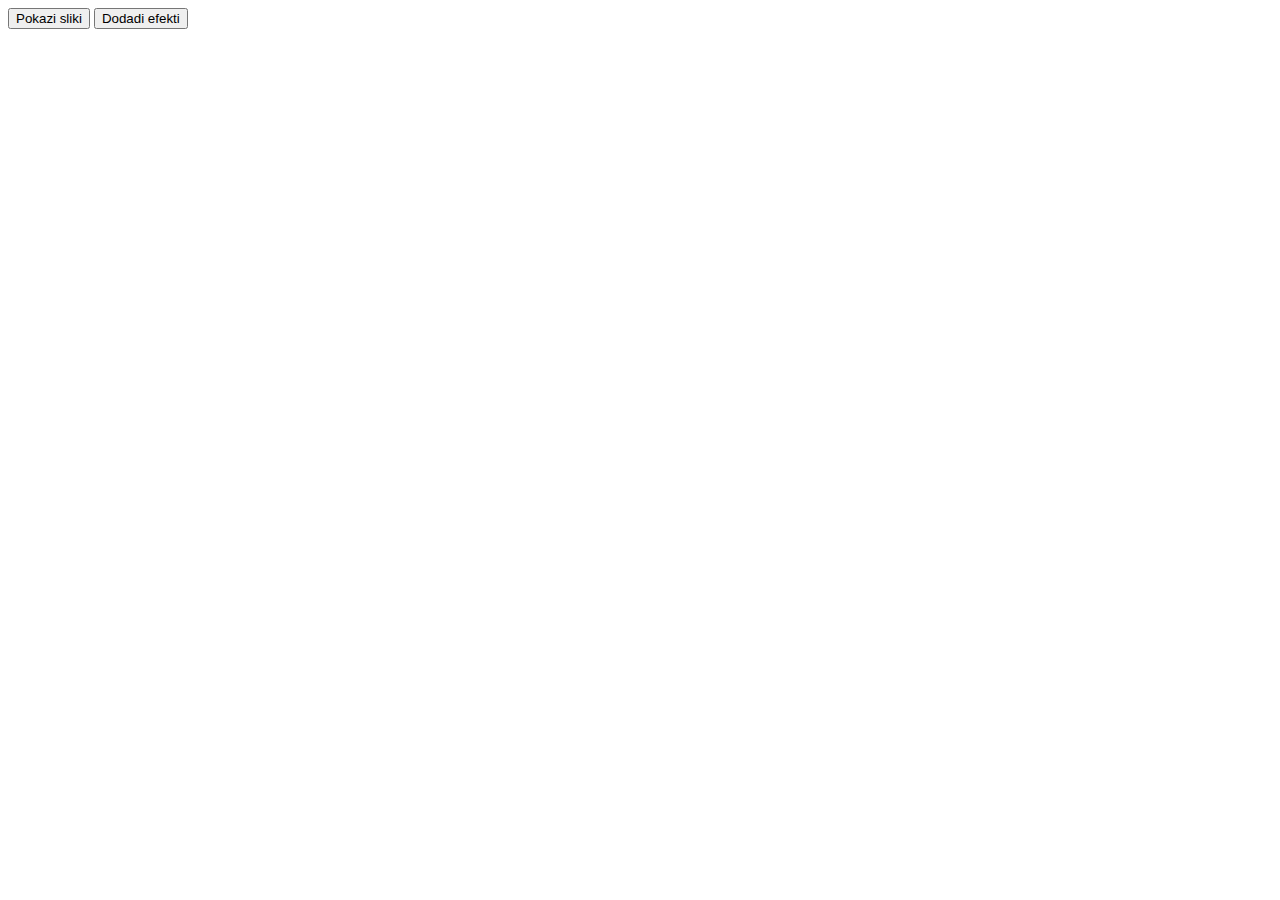
<file: JS_Zadaca2/Index.html>
<!DOCTYPE html>
<html>
<head>
  <title>Zadaca2</title>
  <style>
    img {
      height: 60px;
      width: 100px;
      margin: 10px;
    }
  </style>
</head>
<body>
  <button class="btn">Pokazi sliki</button>
  <button class="btn-2">Dodadi efekti</button>

  <script src="Zadaca2.js"></script>
</body>
</html>
</file>
